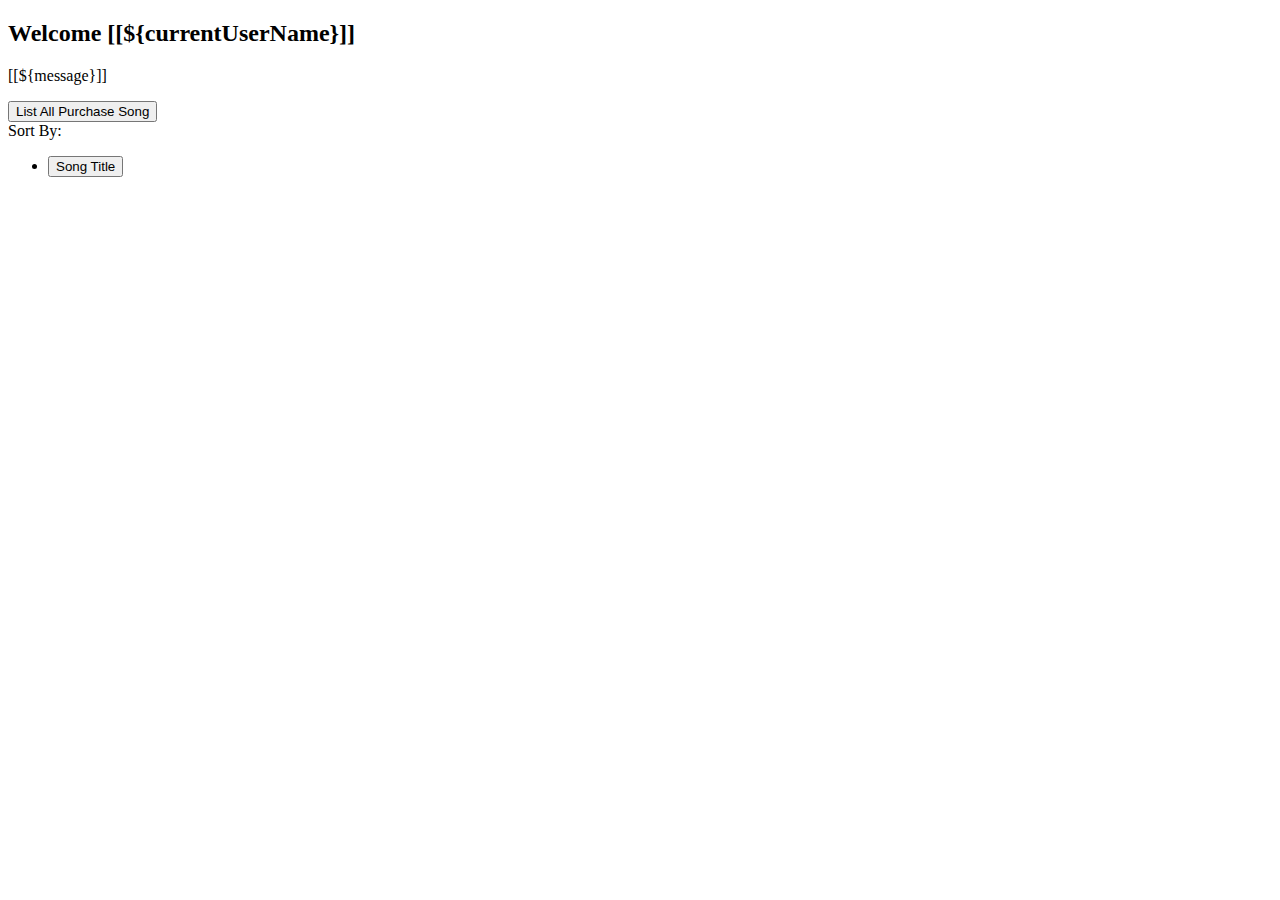
<file: src/main/resources/templates/index.html>
<!DOCTYPE html>
<html lang="en" xmlns:th="www.thymeleaf.org"
      xmlns:sec="http://www.thymeleaf.org/extras/spring-security">
<head>
    <div th:replace="base :: metaTags"></div>

    <div th:replace="base :: BootStrapAndMainCSSLinks"></div>
    <title>Home</title>
</head>
<body>

<div th:replace="base :: navbar"></div>

<div class="container">
    <div class="row">
        <div class="col">

            <h2>Welcome [[${currentUserName}]]</h2>
            <p th:if="${message}">[[${message}]]</p>

            <a th:href="@{/purchaseSongs/{id} (id=${currentUser.id})}">
                <button>List All Purchase Song</button>
            </a> <br>

            Sort By:
            <ul>
                <li>
                    <a th:href="@{/purchaseSong/sortBy/songTitle}">
                        <button>Song Title</button>
                    </a>
                </li>
<!--                <li>-->
<!--                    <a th:href="@{/purchaseSong/sortBy/songGenre}">-->
<!--                        <button>Song Genre</button>-->
<!--                    </a>-->
<!--                </li>-->
<!--                <li>-->
<!--                    <a th:href="@{/purchaseSong/sortBy/songAlbum}">-->
<!--                        <button>Song Album</button>-->
<!--                    </a>-->
<!--                </li>-->
<!--                <li>-->
<!--                    <a th:href="@{/purchaseSong/sortBy/artistName}">-->
<!--                        <button>Artist Name</button>-->
<!--                    </a>-->
<!--                </li>-->
<!--                <li>-->
<!--                    <a th:href="@{/purchaseSong/sortBy/songDuration}">-->
<!--                        <button>Song Duration</button>-->
<!--                    </a>-->
<!--                </li>-->
            </ul>




        </div>
    </div>
</div>


<div th:replace="base :: BootStrapScripts"></div>
</body>
</html>
</file>
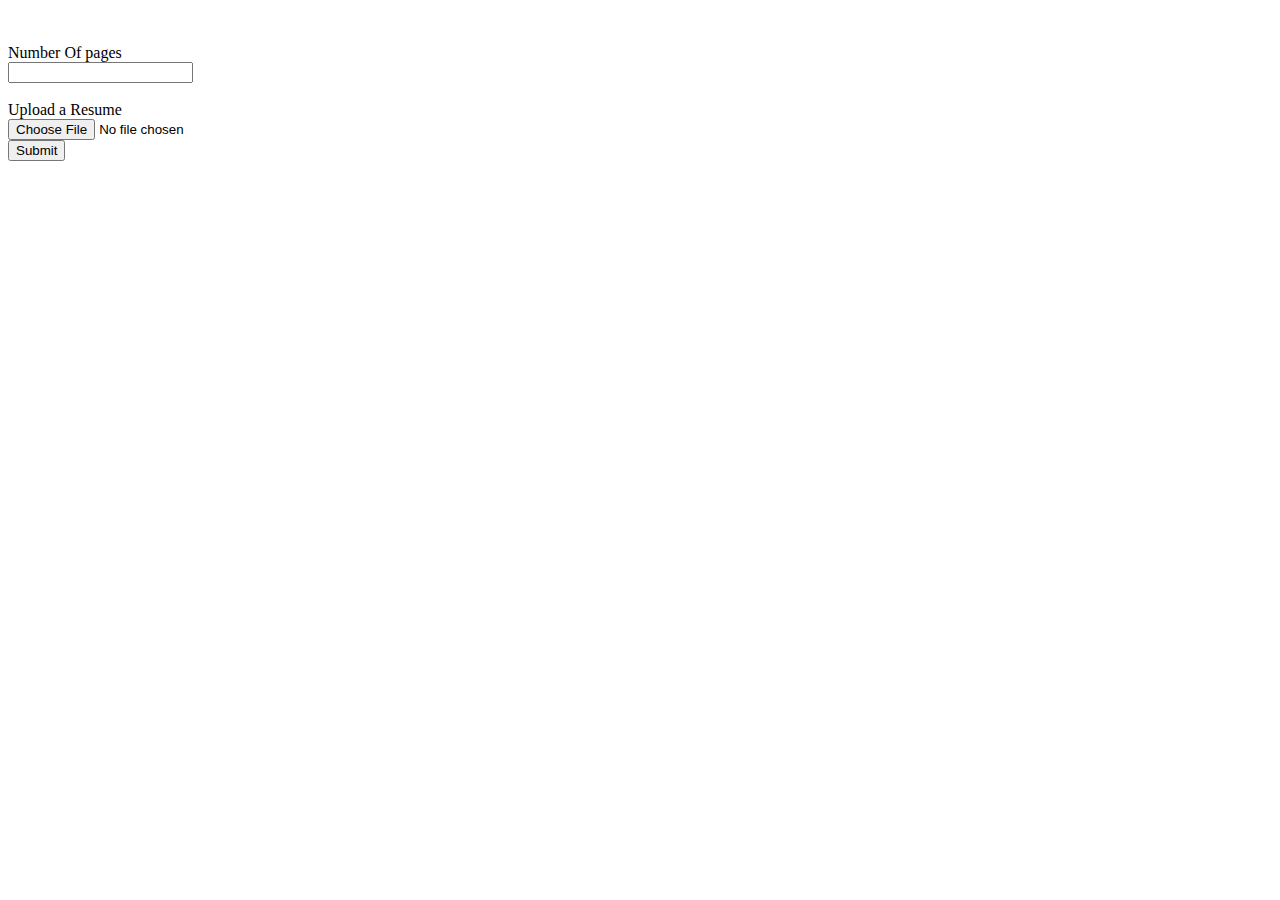
<file: src/main/resources/templates/addResume.html>
<!DOCTYPE html>
<html lang="en" xmlns:th="www.thymeleaf.org"
      xmlns:sec="http://www.thymeleaf.org/extras/spring-security">
<head>
    <div th:replace="base :: metaTags"></div>

    <div th:replace="base :: BootStrapAndMainCSSLinks"></div>
    <title></title>
</head>
<body>

<div th:replace="base :: navbar"></div>

<div class="container">
    <div class="row">
        <div class="col">
            <form th:action="@{/resume/process}" th:object="${resume}" method="post" enctype="multipart/form-data">
                <input type="hidden" th:field="*{id}"> <br><br>
                <div class="form-group">
                    <label for="pages">Number Of pages</label><br>
                    <input type="number" th:field="*{numberOfPages}" id="pages" class="form-control"> <br>
                    <span th:if="${#fields.hasErrors('numberOfPages')}" th:errors="*{numberOfPages}"></span>
                </div>
                <br>

                <div class="form-group">
                    <label for="file">Upload a Resume</label><br>
                    <input type="file" name="file" id="file" class="form-control">
                </divclass>
                <br>

                <input type="submit" value="Submit">

            </form>
        </div>
    </div>
</div>


<div th:replace="base :: BootStrapScripts"></div>
</body>
</html>
</file>
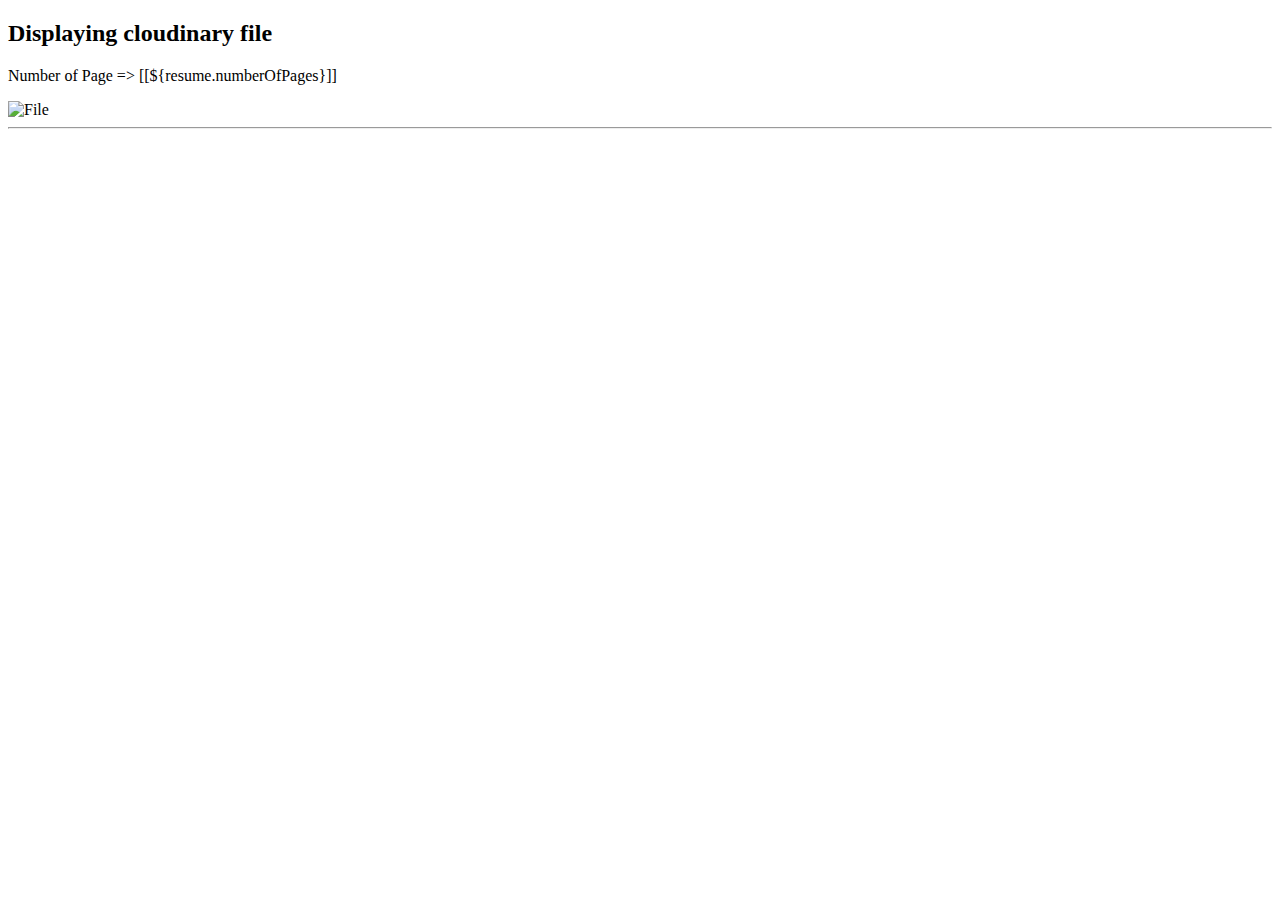
<file: src/main/resources/templates/displayResume.html>
<!DOCTYPE html>
<html lang="en" xmlns:th="www.thymeleaf.org"
      xmlns:sec="http://www.thymeleaf.org/extras/spring-security">
<head>
    <div th:replace="base :: metaTags"></div>

    <div th:replace="base :: BootStrapAndMainCSSLinks"></div>
    <title></title>
</head>
<body>

<div th:replace="base :: navbar"></div>

<div class="container">
    <div class="row">
        <div class="col">
            <h2>Displaying cloudinary file</h2>

            <div th:each="resume : ${resumes}">
                <div th:if="${resume.fileUrl != null}">
                    <p>Number of Page => [[${resume.numberOfPages}]]</p>
                    <img th:src="${resume.fileUrl}" alt="File">
                    <hr>
                </div>
            </div>
        </div>
    </div>
</div>


<div th:replace="base :: BootStrapScripts"></div>
</body>
</html>
</file>
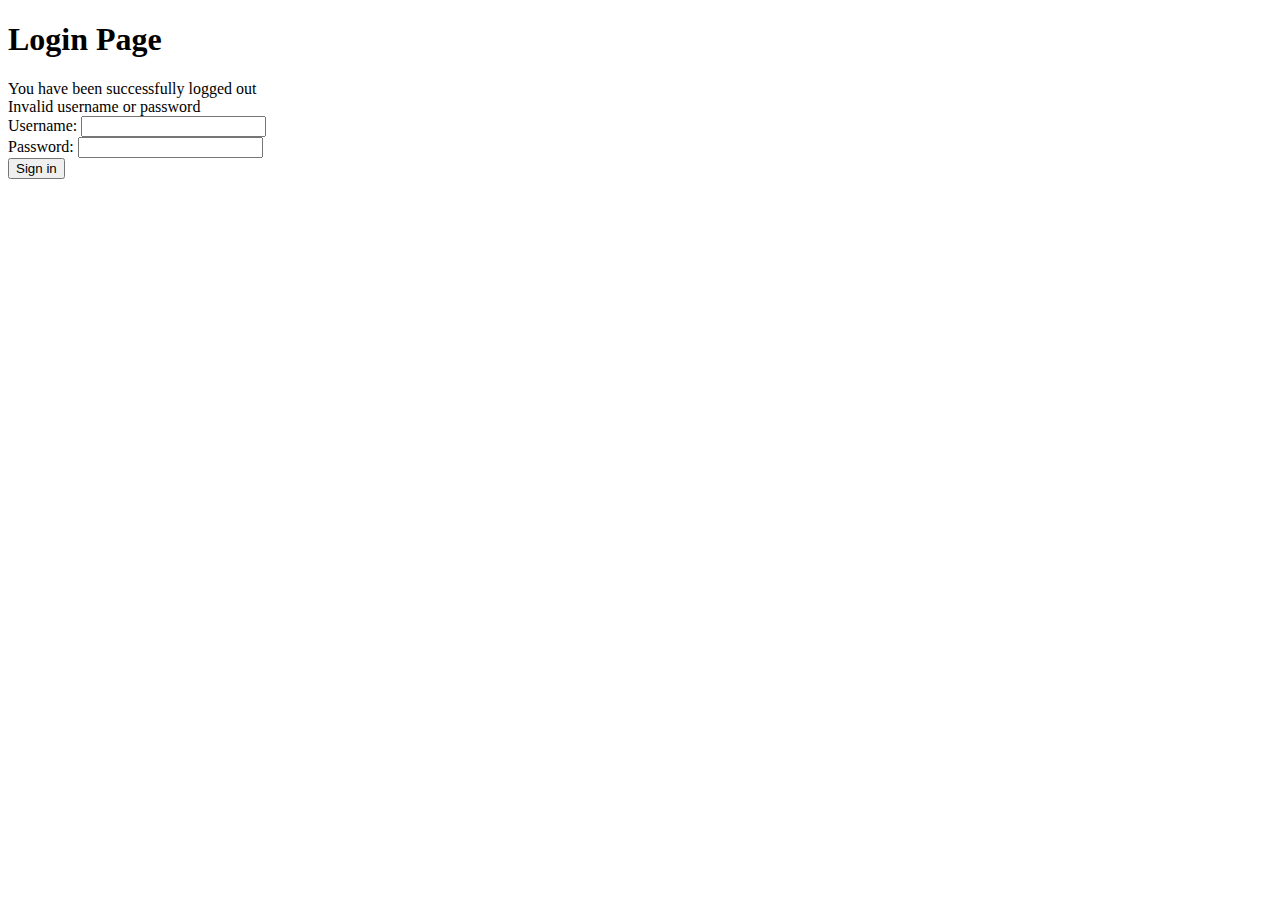
<file: src/main/resources/templates/login.html>
<!DOCTYPE html>
<html lang="en" xmlns:th="www.thymeleaf.org"
      xmlns:sec="http://www.thymeleaf.org/extras/spring-security">
<head>
    <div th:replace="base :: metaTags"></div>



    <div th:replace="base :: BootStrapAndMainCSSLinks"></div>
    <title>Login</title>
</head>
<body>

<div th:replace="base :: navbar1"></div>

<div class="container">
    <div class="row">
        <div class="col">
            <h1>Login Page</h1>

            <div th:if="${param.logout}">
                You have been successfully logged out
            </div>
            <div th:if="${param.error}">
                Invalid username or password
            </div>
            <form th:action="@{/login}" method="post">
                <div>
                    <label>Username: <input type="text" name="username"/></label>

                </div>
                <div>
                    <label>Password: <input type="password" name="password"/></label>
                </div>
                <div>
                    <input type="submit" value="Sign in"/>
                </div>
            </form>
        </div>
    </div>
</div>


<div th:replace="base :: BootStrapScripts"></div>
</body>
</html>
</file>
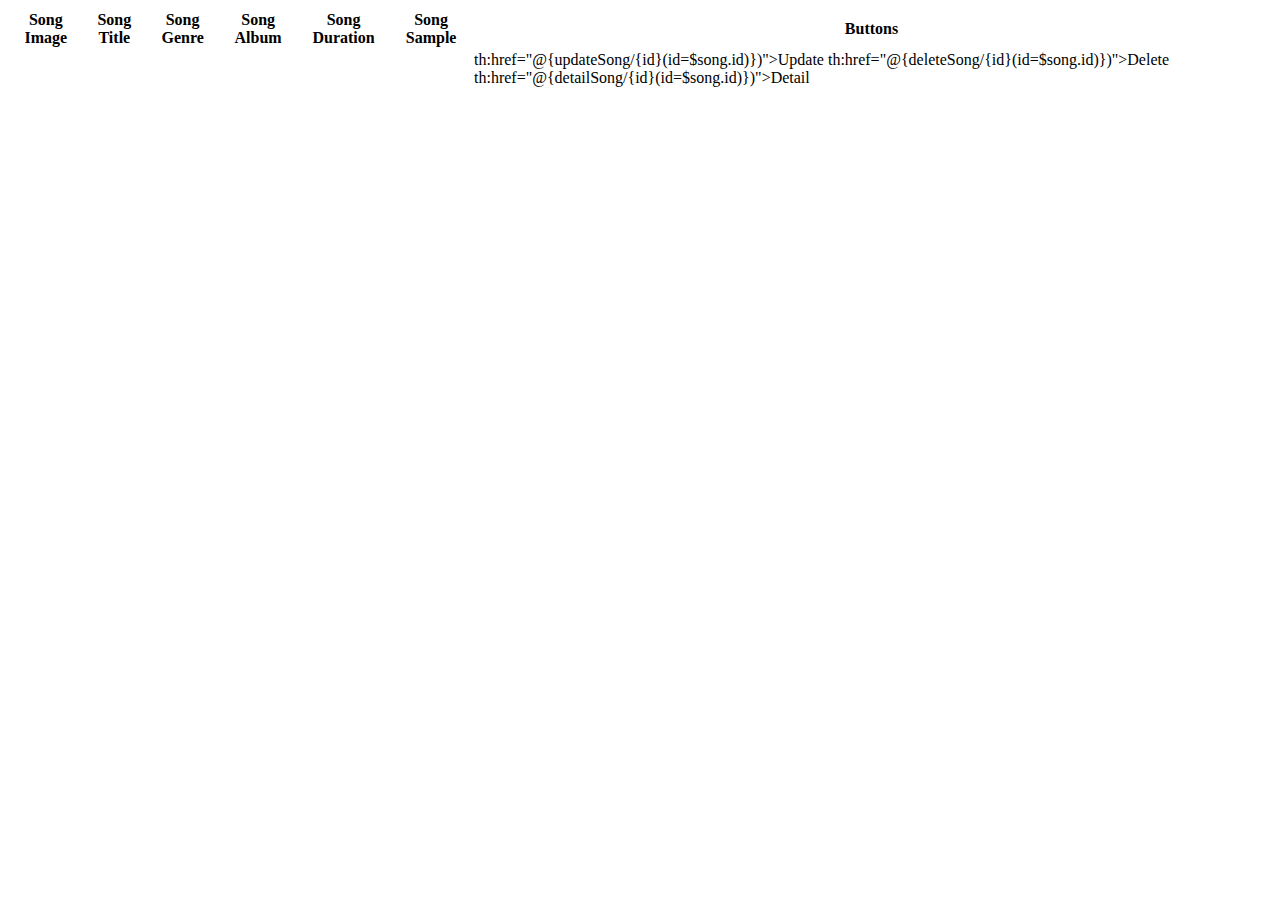
<file: src/main/resources/templates/popList.html>
<!DOCTYPE html>
<html lang="en" xmlns:th="http://www.thymeleaf.org">
<head>
    <meta charset="UTF-8">
    <title>Popular Playlist</title>
</head>
<body>
<table>
<div class = "main">
    <tr>
        <th>Song Image</th>
        <th>Song Title</th>
        <th>Song Genre</th>
        <th>Song Album</th>
        <th>Song Duration</th>
        <th>Song Sample</th>
        <th>Buttons</th>
    </tr>

    <tr th:each="song : ${songs}">
        <td th:text="${song.image}>"</td>
        <td th:text="${song.songTitle}"></td>
        <td th:text="${song.songGenre}"></td>
        <td th:text="${song.songAlbum}"></td>
        <td th:text="${song.songDuration}"></td>
        <td th:text="${song.songSample}"></td>

        <td>
            <a>th:href="@{updateSong/{id}(id=$song.id)})">Update</a>
            <a>th:href="@{deleteSong/{id}(id=$song.id)})">Delete</a>
            <a>th:href="@{detailSong/{id}(id=$song.id)})">Detail</a>
        </td>
    </tr>
</div>
</table>
</body>
</html>
</file>
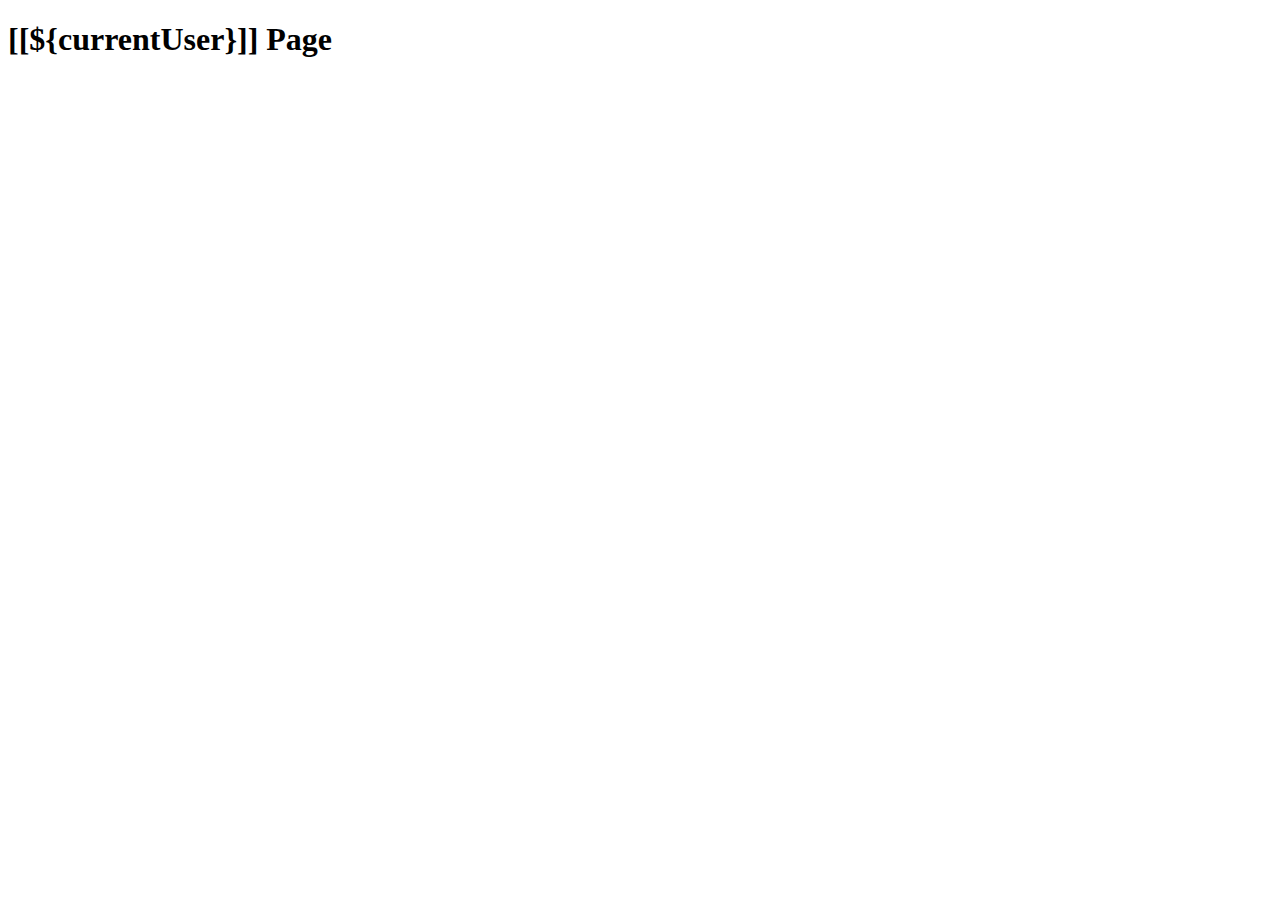
<file: src/main/resources/templates/profile.html>
<!DOCTYPE html>
<html lang="en" xmlns:th="www.thymeleaf.org"
      xmlns:sec="http://www.thymeleaf.org/extras/spring-security">
<head>
    <div th:replace="base :: metaTags"></div>

    <div th:replace="base :: BootStrapAndMainCSSLinks"></div>
    <title>Profile</title>
</head>
<body>

<div th:replace="base :: navbar"></div>

<div class="container">
    <div class="row">
        <div class="col">
            <h1 id="profileWelcomeTitle">[[${currentUser}]] Page</h1>
        </div>
    </div>
</div>


<div th:replace="base :: BootStrapScripts"></div>
</body>
</html>
</file>
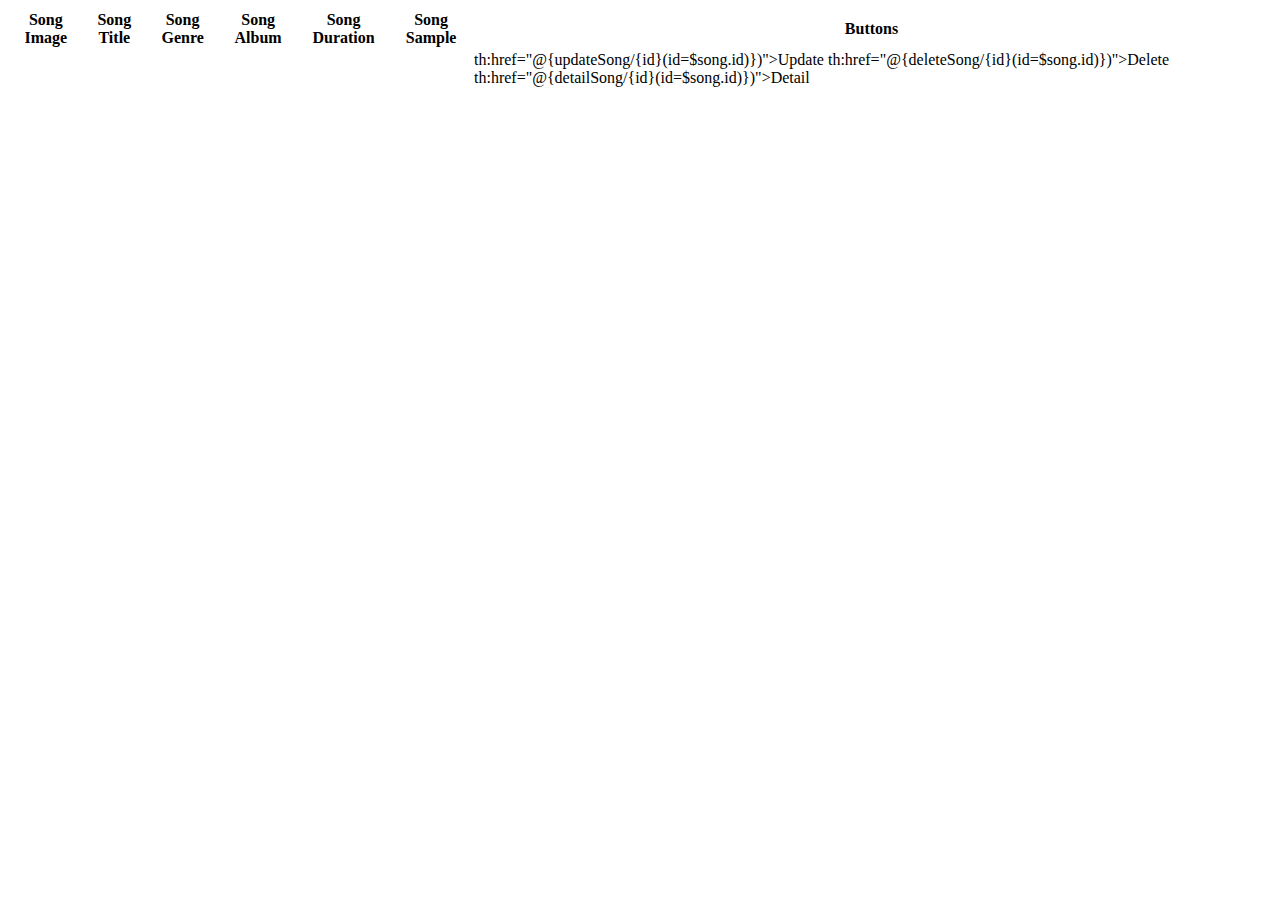
<file: src/main/resources/templates/rbList.html>
<!DOCTYPE html>
<html lang="en" xmlns:th="http://www.thymeleaf.org">
<head>
    <meta charset="UTF-8">
    <title>R&B Playlist</title>
</head>
<body>
<table>
    <div class = "main">
        <tr>
            <th>Song Image</th>
            <th>Song Title</th>
            <th>Song Genre</th>
            <th>Song Album</th>
            <th>Song Duration</th>
            <th>Song Sample</th>
            <th>Buttons</th>
        </tr>

        <tr th:each="song : ${songs}">
            <td th:text="${song.image}>"</td>
            <td th:text="${song.songTitle}"></td>
            <td th:text="${song.songGenre}"></td>
            <td th:text="${song.songAlbum}"></td>
            <td th:text="${song.songDuration}"></td>
            <td th:text="${song.songSample}"></td>

            <td>
                <a>th:href="@{updateSong/{id}(id=$song.id)})">Update</a>
                <a>th:href="@{deleteSong/{id}(id=$song.id)})">Delete</a>
                <a>th:href="@{detailSong/{id}(id=$song.id)})">Detail</a>
            </td>
        </tr>
    </div>
</table>
</body>
</html>
</file>
